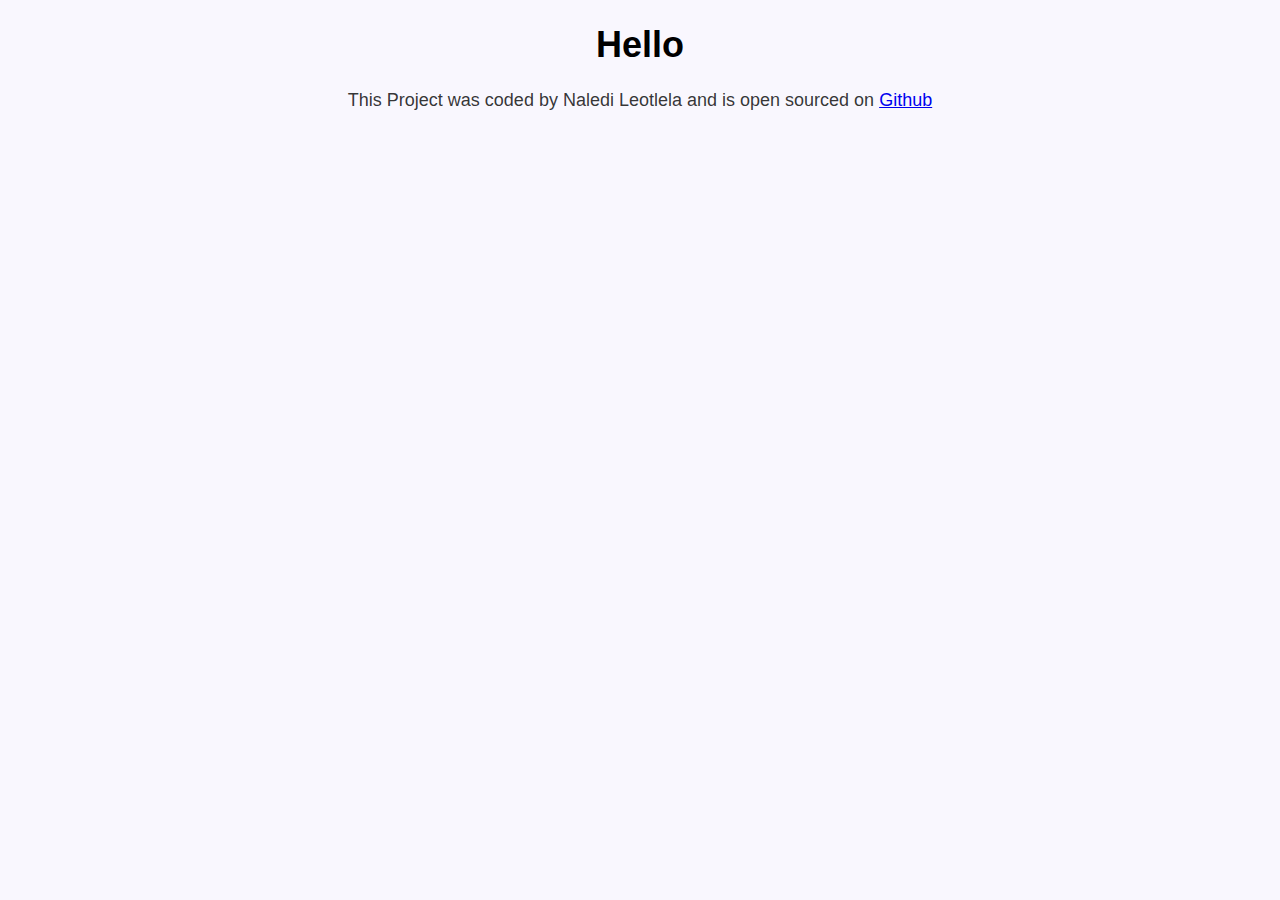
<file: text.html>
<!DOCTYPE html>
<html lang="en">
<head>
    <meta charset="UTF-8">
    <meta name="viewport" content="width=device-width, initial-scale=1.0">
    <link rel="stylesheet" href="src/style.css" />
    <title>Naledi Leotlela's World Clock</title>
</head>
<body>
    <h1>
        Hello
    </h1>
    <footer> This Project was coded by Naledi Leotlela and is open sourced on
        <a href="#" target="_blank"> Github</a>
    </footer>
    <script src="src/action.js"></script>
</body>
</html>
</file>
<file: src/style.css>
body{
    background-color: #f9f7fe;
    font-family: sans-serif;
}

h1{
    text-align: center;
    font-size: 36px;
}

h2{
    margin: 0 0 5px;
    font-size: 28px;
}

select {
    display: block;
    width: 100%;
    font-size: 18px;
    border-radius: 4px;
    padding: 10px;
}

.container {
    max-width: 600px;
    background: white;
    padding: 30px;
    box-shadow:rgba(100, 100, 111, 0.2) 0px 7px 29px 0px;
    border-radius: 10px;
    margin: 60px auto;
}

.city{
    display: flex;
    justify-content: space-between;
    margin: 20px 0;
    border-bottom: 1px dashed grey;
    padding: 20px 0;
}

.city:last-child{
    border: none;
}

.date{
    opacity: 0.7;
}

.time{
    font-size: 48px;
    font-weight: bold;
}

.time small{
    font-size: 24px;
    vertical-align: middle;
    line-height: 36px;
}

footer {
    text-align: center;
    font-size: 18px;
    color: rgba(0, 0, 0, 0.8);
}
</file>
